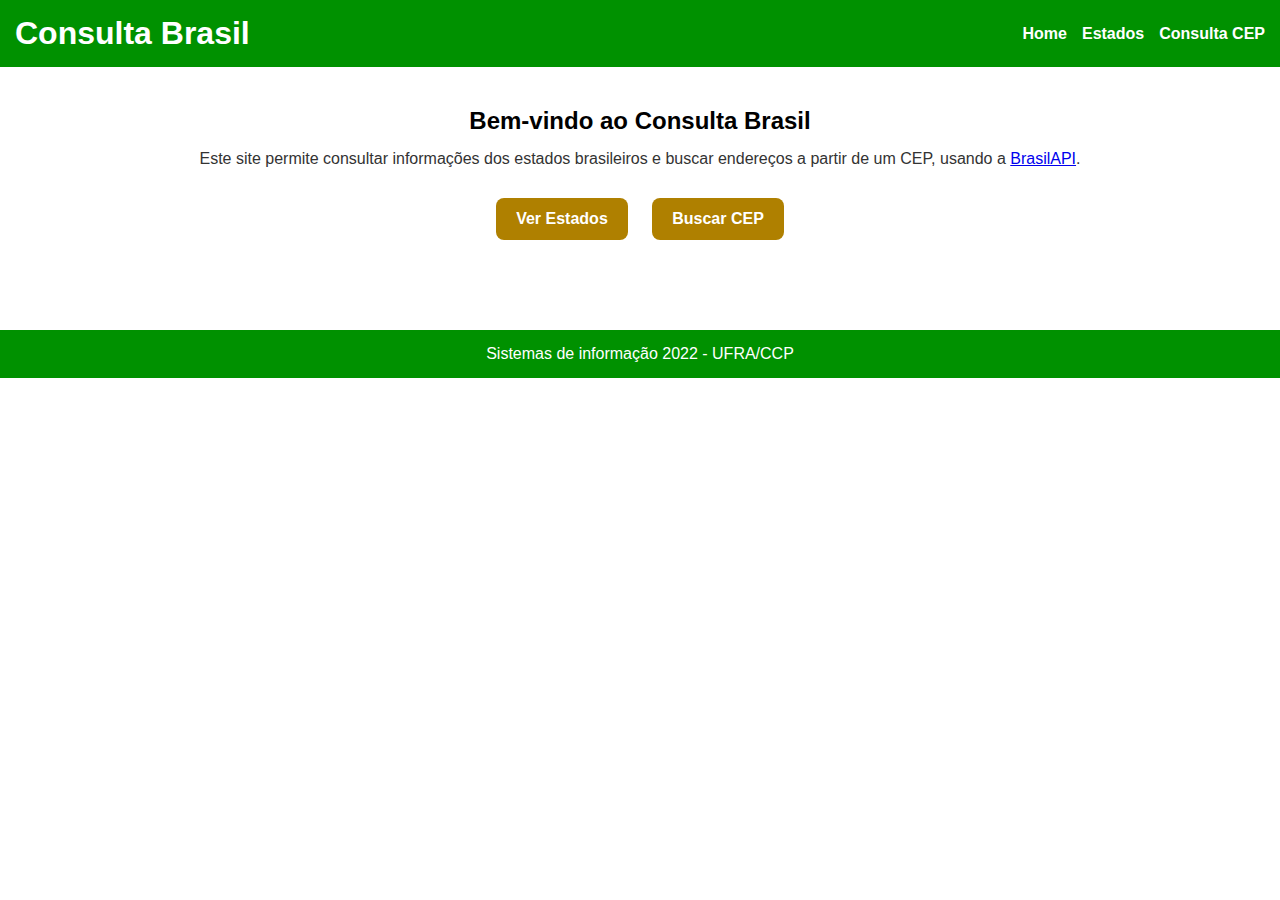
<file: index.html>
<!DOCTYPE html>
<html lang="pt-br">
<head>
  <meta charset="UTF-8">
  <meta name="viewport" content="width=device-width, initial-scale=1.0">
  <title>Consulta Brasil - Home</title>
  <link rel="stylesheet" href="style.css">
</head>
<body>
  <header>
    <nav class="navbar">
      <h1>Consulta Brasil</h1>
      <ul>
        <li><a href="index.html">Home</a></li>
        <li><a href="estados.html">Estados</a></li>
        <li><a href="cep.html">Consulta CEP</a></li>
      </ul>
    </nav>
  </header>
  <main>
    <section class="intro">
      <h2>Bem-vindo ao Consulta Brasil</h2>
      <p>
        Este site permite consultar informações dos estados brasileiros e buscar endereços a partir de um CEP, usando a <a href="https://brasilapi.com.br/docs" target="_blank">BrasilAPI</a>.
      </p>
      <div class="links-home">
        <a class="btn" href="estados.html">Ver Estados</a>
        <a class="btn" href="cep.html">Buscar CEP</a>
      </div>
    </section>
  </main>
  <footer>
    <p>Sistemas de informação 2022 - UFRA/CCP</p>
  </footer>
</body>
</html>
</file>
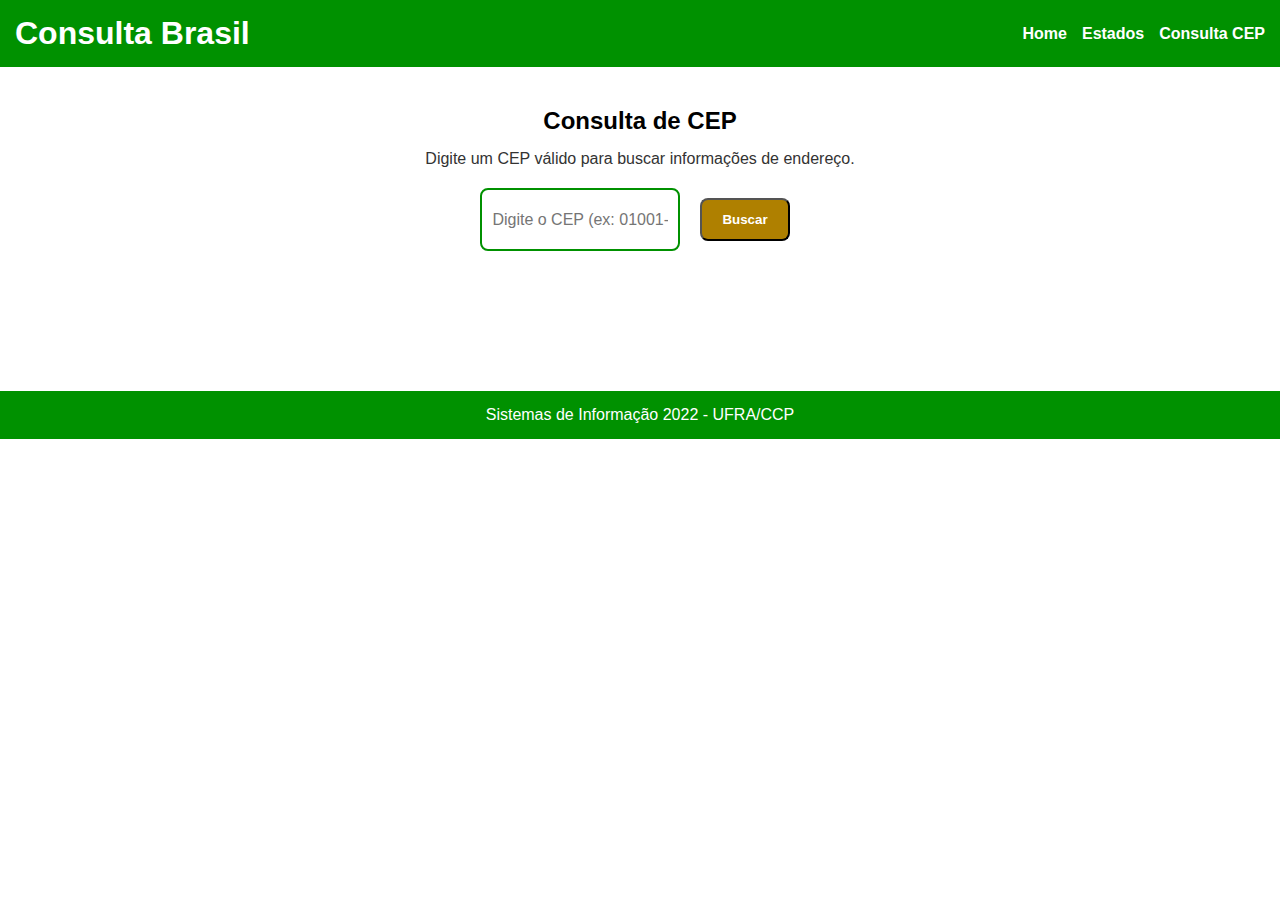
<file: cep.html>
<!DOCTYPE html>
<html lang="pt-br">
<head>
  <meta charset="UTF-8">
  <meta name="viewport" content="width=device-width, initial-scale=1.0">
  <title>Consulta Brasil - CEP</title>
  <link rel="stylesheet" href="style.css">
</head>
<body>
  <header>
    <nav class="navbar">
      <h1>Consulta Brasil</h1>
      <ul>
        <li><a href="index.html">Home</a></li>
        <li><a href="estados.html">Estados</a></li>
        <li><a href="cep.html">Consulta CEP</a></li>
      </ul>
    </nav>
  </header>
  <main>
    <section class="intro">
      <h2>Consulta de CEP</h2>
      <p>Digite um CEP válido para buscar informações de endereço.</p>
    </section>
<section class="cep-form">
  <input type="text" id="cep-input" placeholder="Digite o CEP (ex: 01001-000)" maxlength="9">
  <button id="buscar-cep" class="btn">Buscar</button>
</section>
    <section id="cep-resultado" class="cards-container">
    </section>
  </main>
  <footer>
    <p>Sistemas de Informação 2022 - UFRA/CCP</p>
  </footer>
  <script src="script.js"></script>
</body>
</html>
</file>
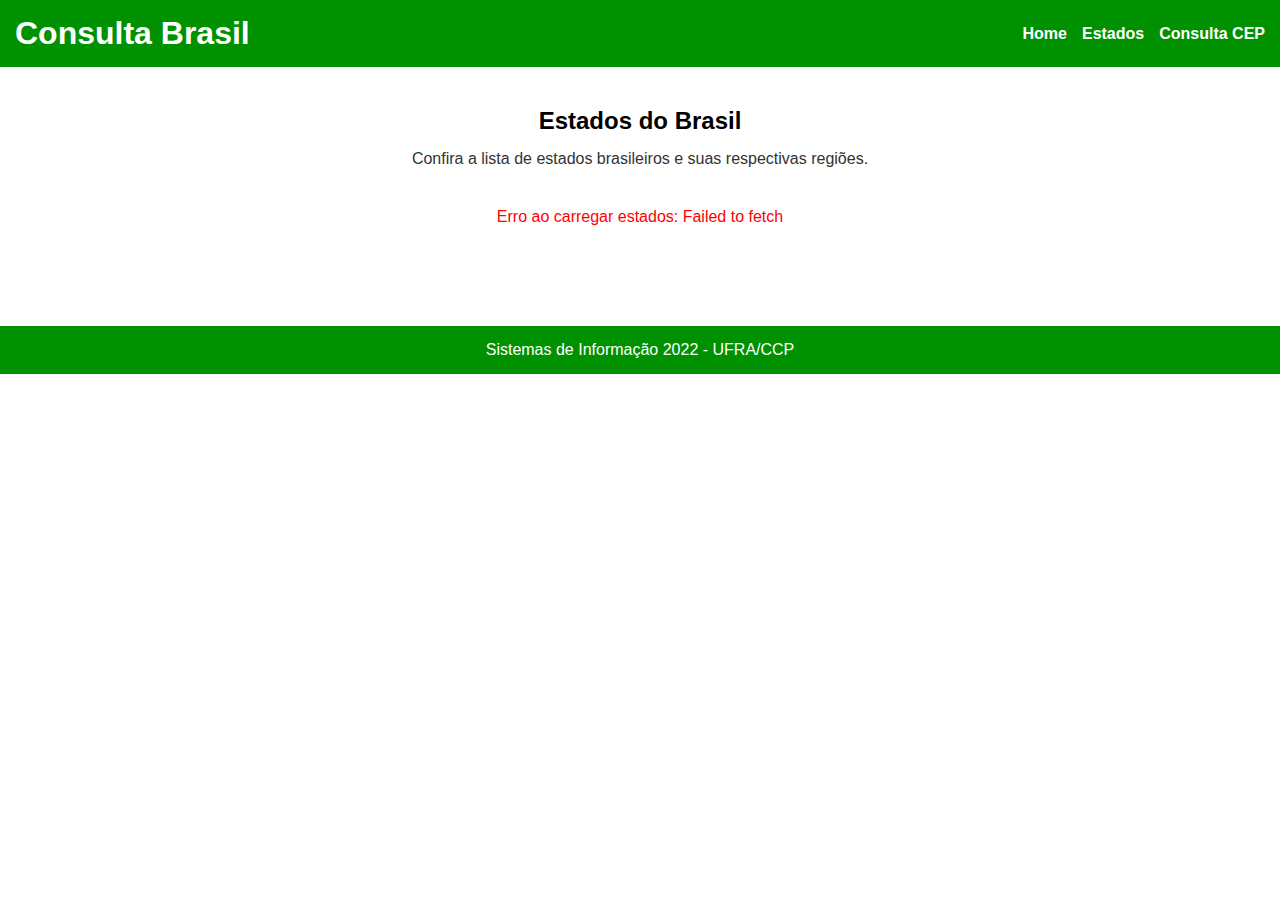
<file: estados.html>
<!DOCTYPE html>
<html lang="pt-br">
<head>
  <meta charset="UTF-8">
  <meta name="viewport" content="width=device-width, initial-scale=1.0">
  <title>Consulta Brasil - Estados</title>
  <link rel="stylesheet" href="style.css">
</head>
<body>
  <header>
    <nav class="navbar">
      <h1>Consulta Brasil</h1>
      <ul>
        <li><a href="index.html">Home</a></li>
        <li><a href="estados.html">Estados</a></li>
        <li><a href="cep.html">Consulta CEP</a></li>
      </ul>
    </nav>
  </header>
  <main>
    <section class="intro">
      <h2>Estados do Brasil</h2>
      <p>Confira a lista de estados brasileiros e suas respectivas regiões.</p>
    </section>

    <section id="estados-container" class="cards-container">
    </section>
  </main>
  <footer>
    <p>Sistemas de Informação 2022 - UFRA/CCP</p>
  </footer>
  <script src="script.js"></script>
</body>
</html>
</file>
<file: style.css>
* {
  margin: 0;
  padding: 0;
  box-sizing: border-box;
  font-family: Arial, sans-serif;
}
.navbar {
  background: #009100;
  color: #fff;
  padding: 15px;
  display: flex;
  justify-content: space-between;
  align-items: center;
}

.navbar ul {
  list-style: none;
  display: flex;
  gap: 15px;
}

.navbar a {
  color: #fff;
  text-decoration: none;
  font-weight: bold;
}

.navbar a:hover {
  text-decoration: underline;
}
main {
  padding: 40px;
  text-align: center;
}

.intro h2 {
  font-size: 24px;
  margin-bottom: 15px;
}

.intro p {
  margin-bottom: 20px;
  color: #333;
}

.btn {
  display: inline-block;
  background: #af8000;
  color: #fff;
  padding: 12px 20px;
  margin: 10px;
  border-radius: 8px;
  text-decoration: none;
  font-weight: bold;
  transition: background 0.3s;
}

.btn:hover {
  background: #af8000;
}

footer {
  background: #009100;
  color: white;
  text-align: center;
  padding: 15px;
  margin-top: 40px;
}

.cards-container {
  display: grid;
  grid-template-columns: repeat(auto-fit, minmax(220px, 1fr));
  gap: 20px;
  padding: 20px;
}


.card {
  background: #f4f4f4;
  border-radius: 10px;
  padding: 20px;
  box-shadow: 0px 4px 8px rgba(0,0,0,0.1);
  transition: transform 0.2s;
}

.card:hover {
  transform: scale(1.05);
}

.card h3 {
  margin-bottom: 10px;
  color: #009100;
}
.card p {
  color: #555;
  font-size: 14px;
  line-height: 1.5;
}
.cep-form {
  display: flex;
  justify-content: center;
  gap: 10px;
  margin: 20px;
}

#cep-input {
  padding: 10px;
  font-size: 16px;
  width: 200px;
  border: 2px solid #009100;
  border-radius: 8px;
}
#cep-input:focus {
  outline: none;
  border-color: #006600;
}
@media (max-width: 768px) {
  .navbar {
    flex-direction: column;
    align-items: flex-start;
  }

  .navbar ul {
    flex-direction: column;
    gap: 10px;
    margin-top: 10px;
  }

  main {
    padding: 20px;
  }
  .links-home, .cep-form {
    flex-direction: column;
    gap: 10px;
  }

  #cep-input {
    width: 100%;
  }

  .cards-container {
    grid-template-columns: 1fr;
  }
}

@media (max-width: 480px) {
  h2 {
    font-size: 20px;
  }

  h3 {
    font-size: 18px;
  }

  .btn {
    padding: 10px 15px;
    font-size: 14px;
  }
}
</file>
